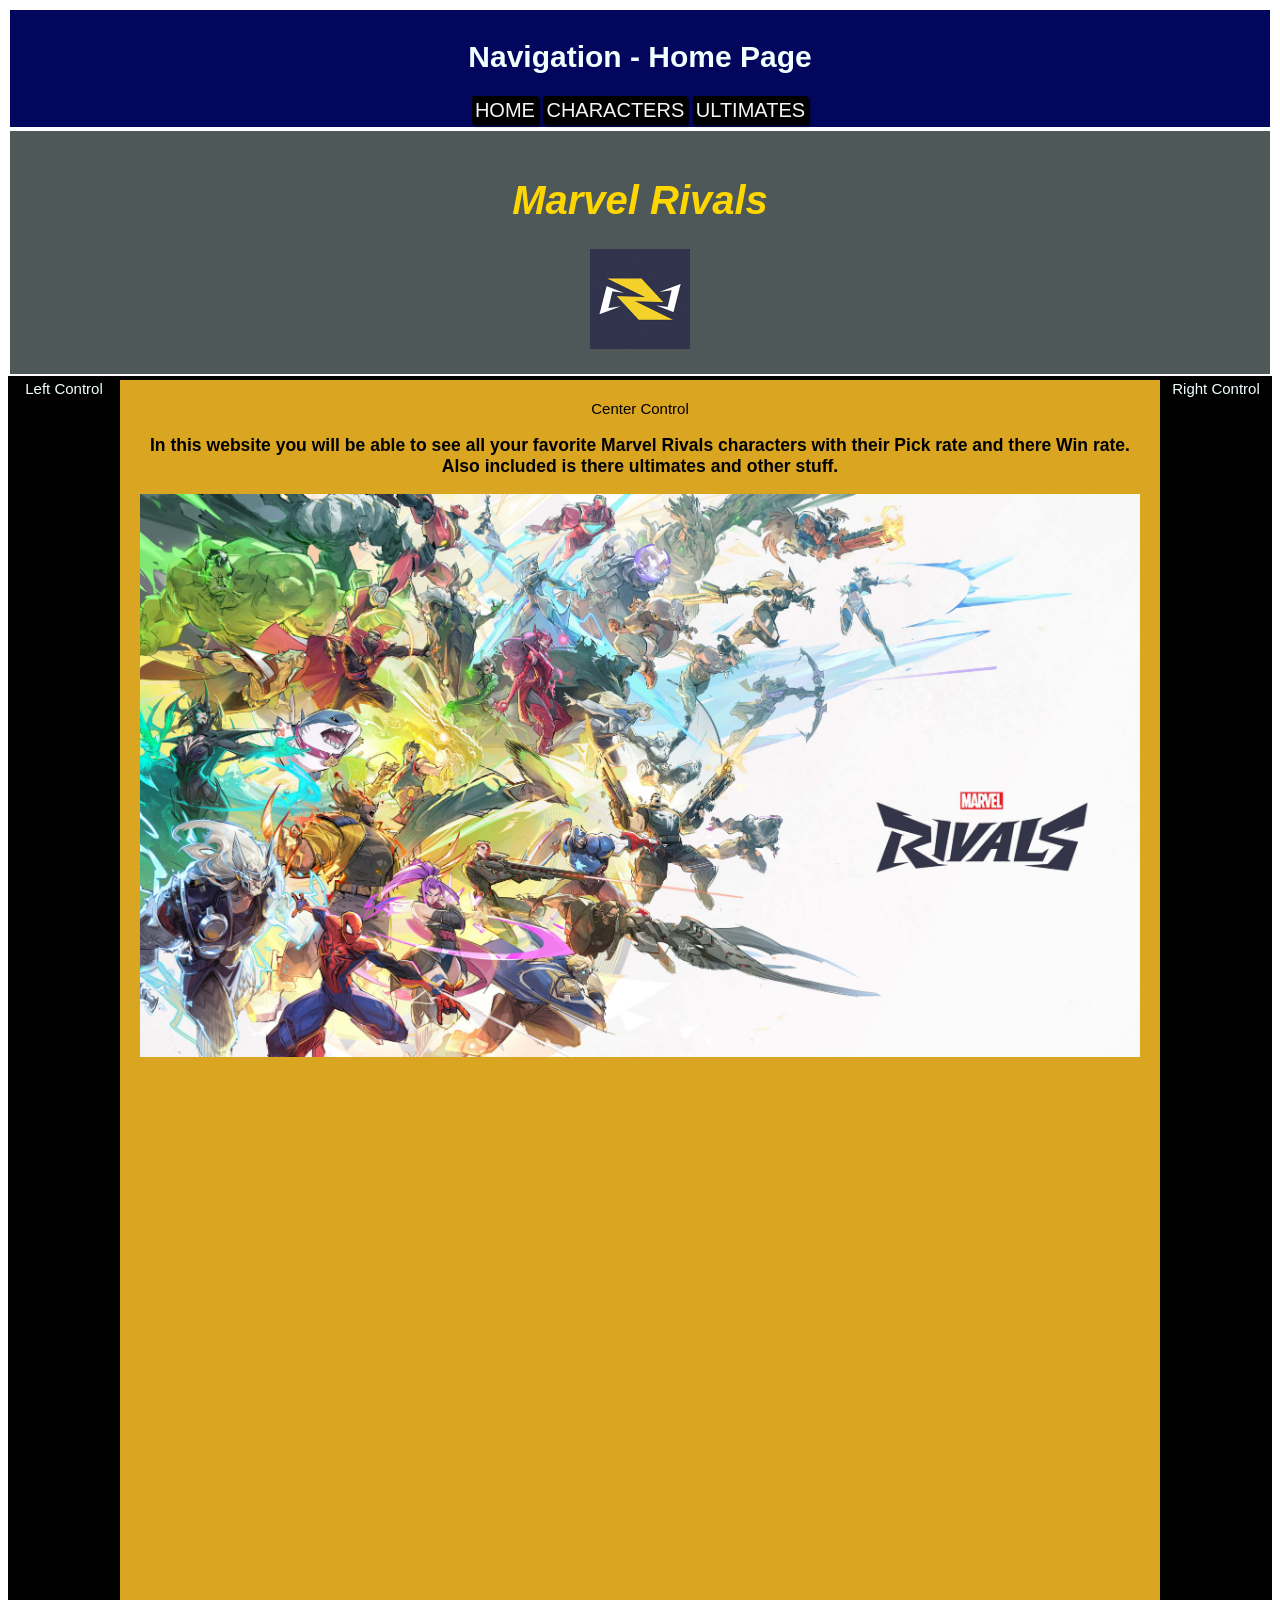
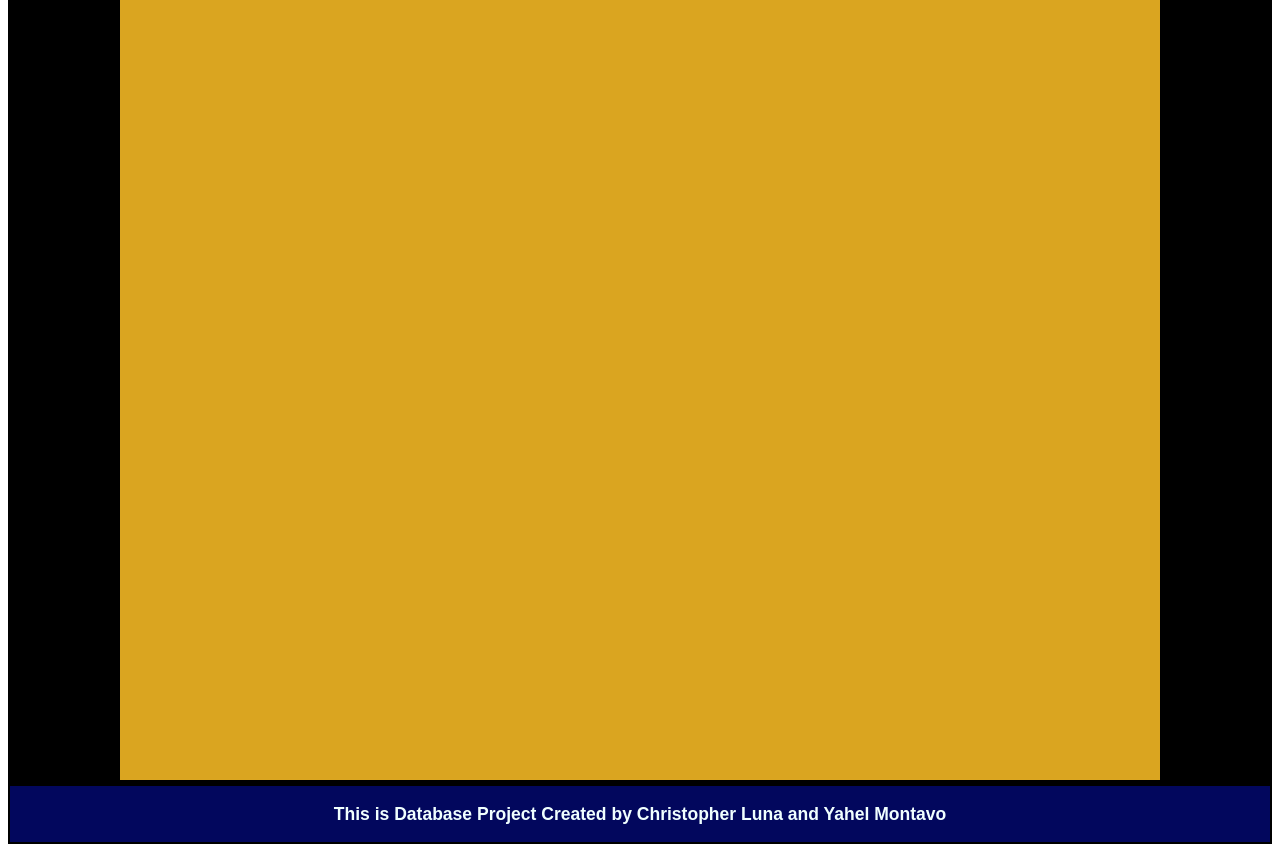
<file: marvel rivals/index.html>
<!DOCTYPE html>
<html>
  <head>
    <title>54-Actvy Soln: Home</title>
    <link href="style.css" rel="stylesheet" type="text/css" />
  </head>
  
  <!-- Call the int function when website loads -->
  <body>
    <div>
      <!--  Header or Banner -->


      <!--  nav bar -->
      <nav id='nav'>
        <h2>Navigation - Home Page</h2>

        <a href="index.html" class="button">HOME</a>   
        <a href="characters.html" class="button">CHARACTERS</a> 
        <a href="ultimates.html" class="button">ULTIMATES</a>
        
      </nav>
      <div id="header">
        <h1> Marvel Rivals</h1>
        <img src="symbol.jpg" alt="Rivals" >
        

      </div>
      <!--  Main content (has 3 panels) -->
      <div class="container">
        
        <div class='panel'>
                   Left Control
        </div>
        
        <div id='centerpanel'>
          Center Control
          <h3>
            In this website you will be able to see all your favorite Marvel Rivals characters with their Pick rate and there Win rate.<br> Also included is there ultimates and other stuff.
          </h3>
          <img src = "rivalsw.jpeg" class = "roaster">
        </div>
        
        <div class='panel'>
          Right Control
        </div>
        
      </div>

      <!--  Footer -->
      <div id='foot'>
        <h3> This is Database Project Created by Christopher Luna and Yahel Montavo </h3>
      </div>

    </div>
    
  </body>
</html>
</file>
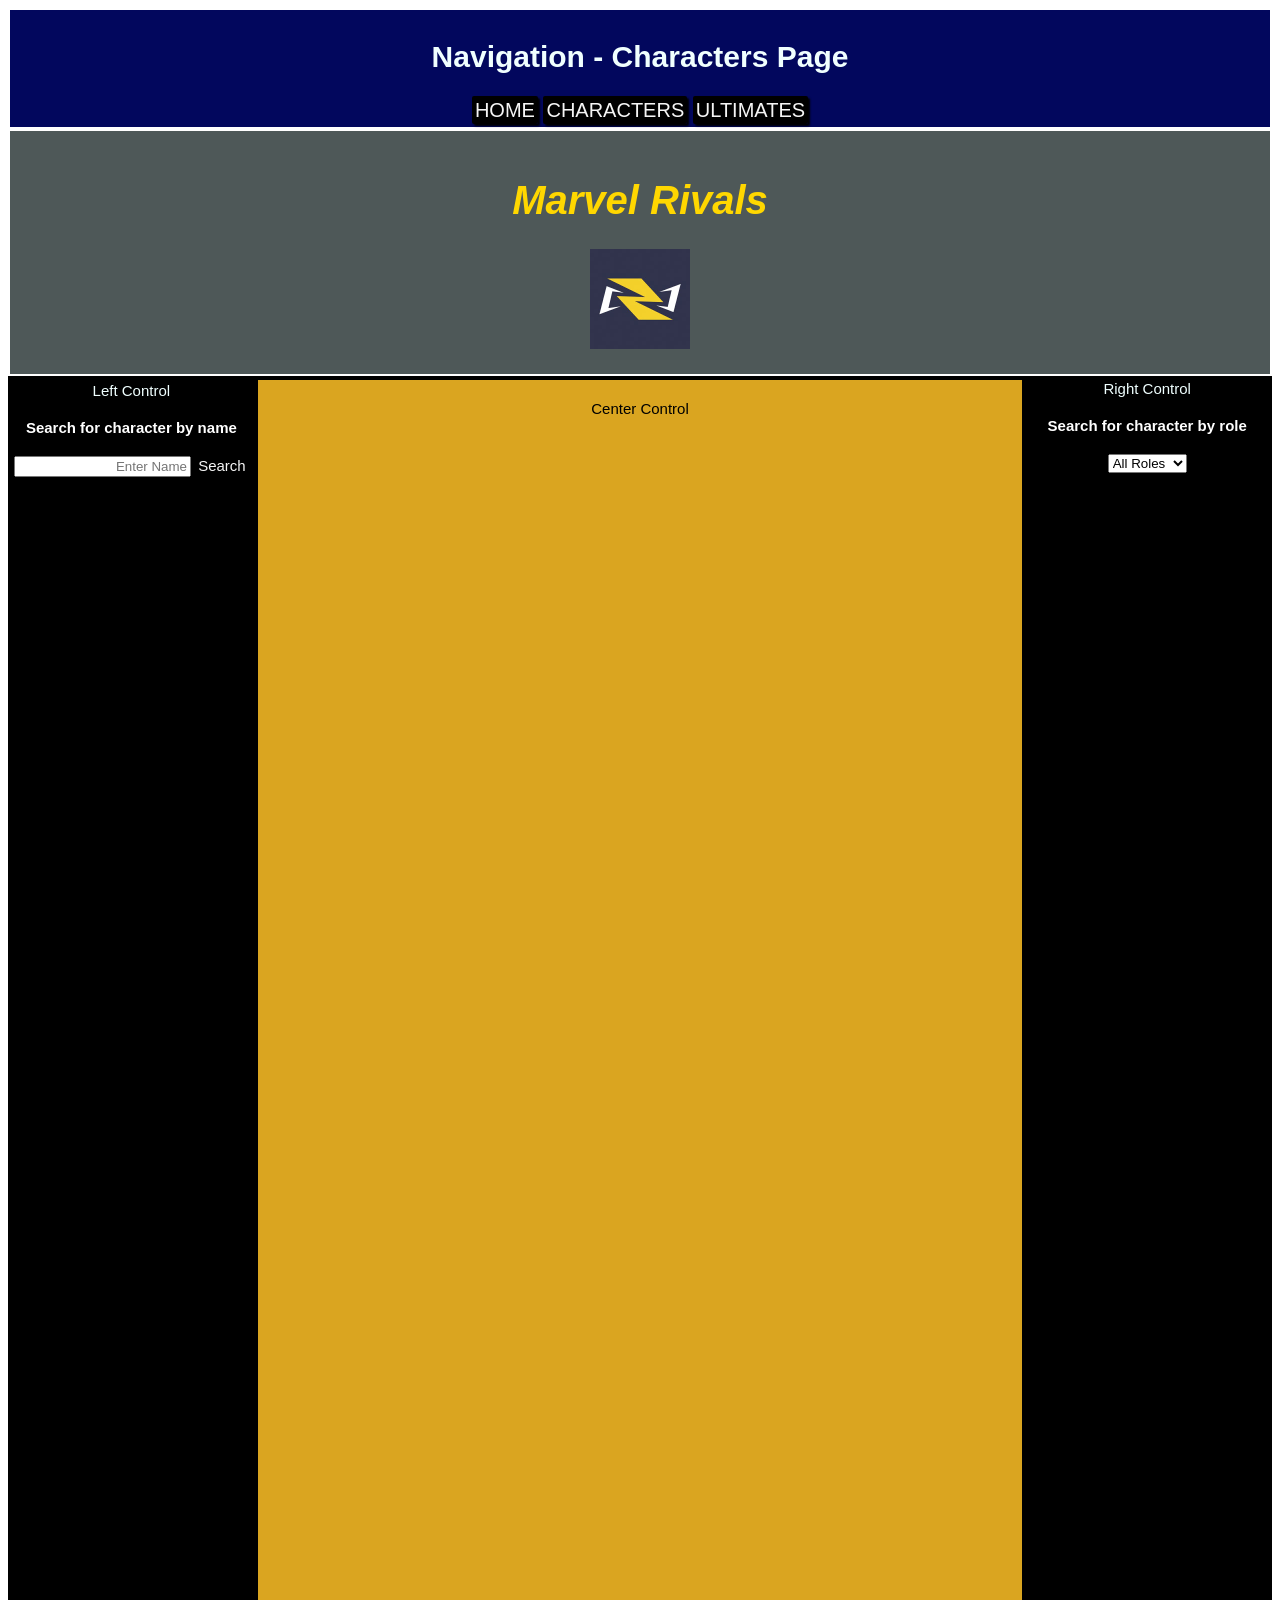
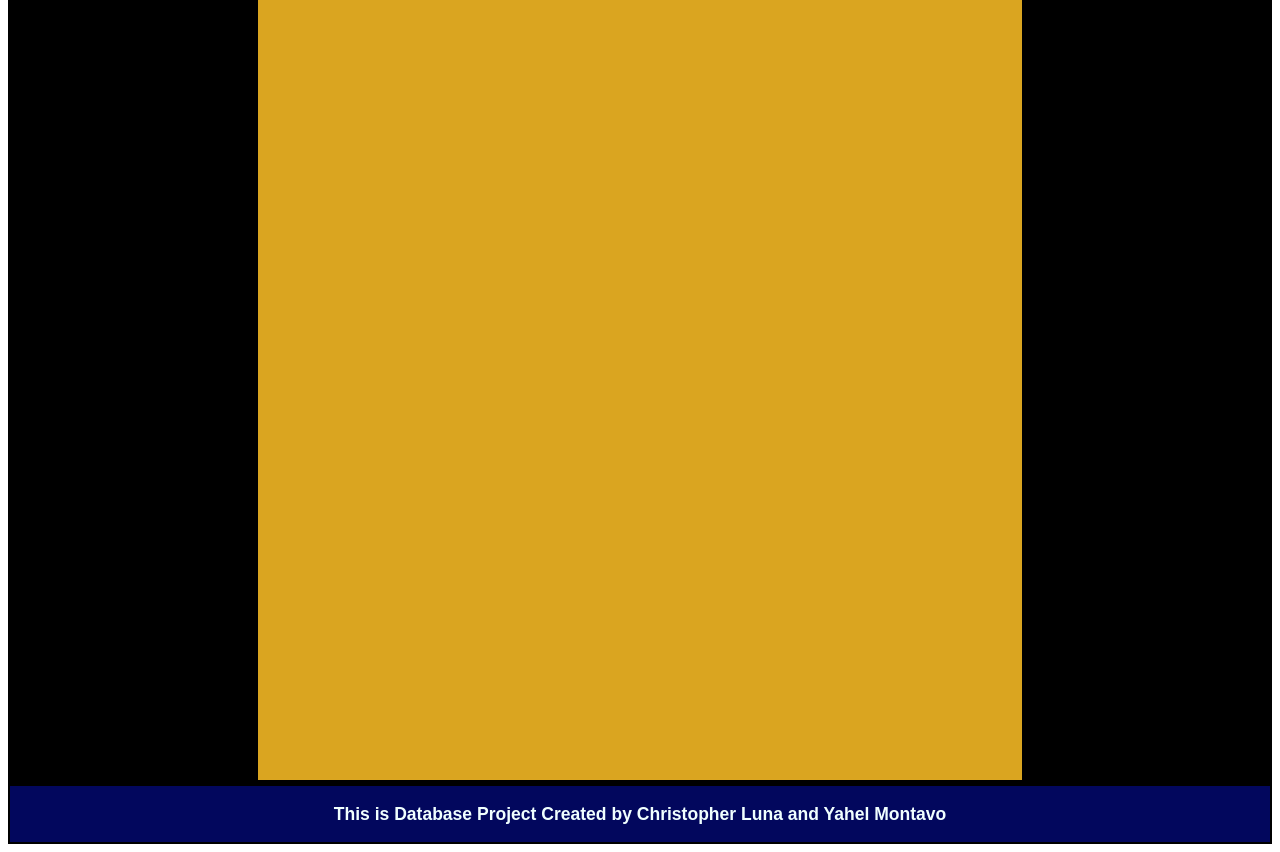
<file: marvel rivals/characters.html>
<!DOCTYPE html>
<html>
  <head>
    <title>Marvel Rivals: Characters</title>
    <link href="style.css" rel="stylesheet" type="text/css" />
    <link href="components.css" rel="stylesheet" type="text/css" />
    <!-- import JS file -->
    <script src="components.js"></script>
    <script src="characters.js"></script>
  </head>
  
  <!-- Call the int function when website loads -->
  <body onload="init()">
    <div>

      <!--  Header or Banner -->
      
      <!--  nav bar -->
      <nav id='nav'>
        <h2>Navigation - Characters Page</h2>
            <a href="index.html" class="button">HOME</a>   
            <a href="characters.html" class="button">CHARACTERS</a> 
            <a href="ultimates.html" class="button">ULTIMATES</a>
      </nav>
      <div id="header">
        <h1> Marvel Rivals</h1>
        <img src = "symbol.jpg">
      </div>
      <!--  Main content (has 3 panels) -->
      <div class="container">
        
        <div class='panel'>
          <div class="container filter">
            <div>          
              Left Control
              <h4> Search for character by name </h4>
              <input style="flex:2;text-align:right;" type="text" 
                id="name" placeholder="Enter Name" >        
              <a class="button" onclick="filter()"> Search </a><br>
              <h4 id="count"></h4>
            </div>
          </div>
        </div>
        
        <div id='centerpanel' class='container'>
          Center Control
        </div>
        
        <div class='panel'>
            <div>          
              Right Control
              <h4> Search for character by role </h4>
              <select id="roles" onchange="filters()">
             <option value="">All Roles</option>
            <option value="Duelist">Duelist</option>
            <option value="Vangaurd ">Vangaurd </option>
            <option value="Strategist">Strategist</option>
<           </select>

              <h4 id="count"></h4>
            </div>
          </div>
          
          
        </div>
        
      </div>
      
      <!--  Footer -->
      <div id='foot'>
        <h3> This is Database Project Created by Christopher Luna and Yahel Montavo </h3>
      </div>

    </div>
    
  </body>
</html>
</file>
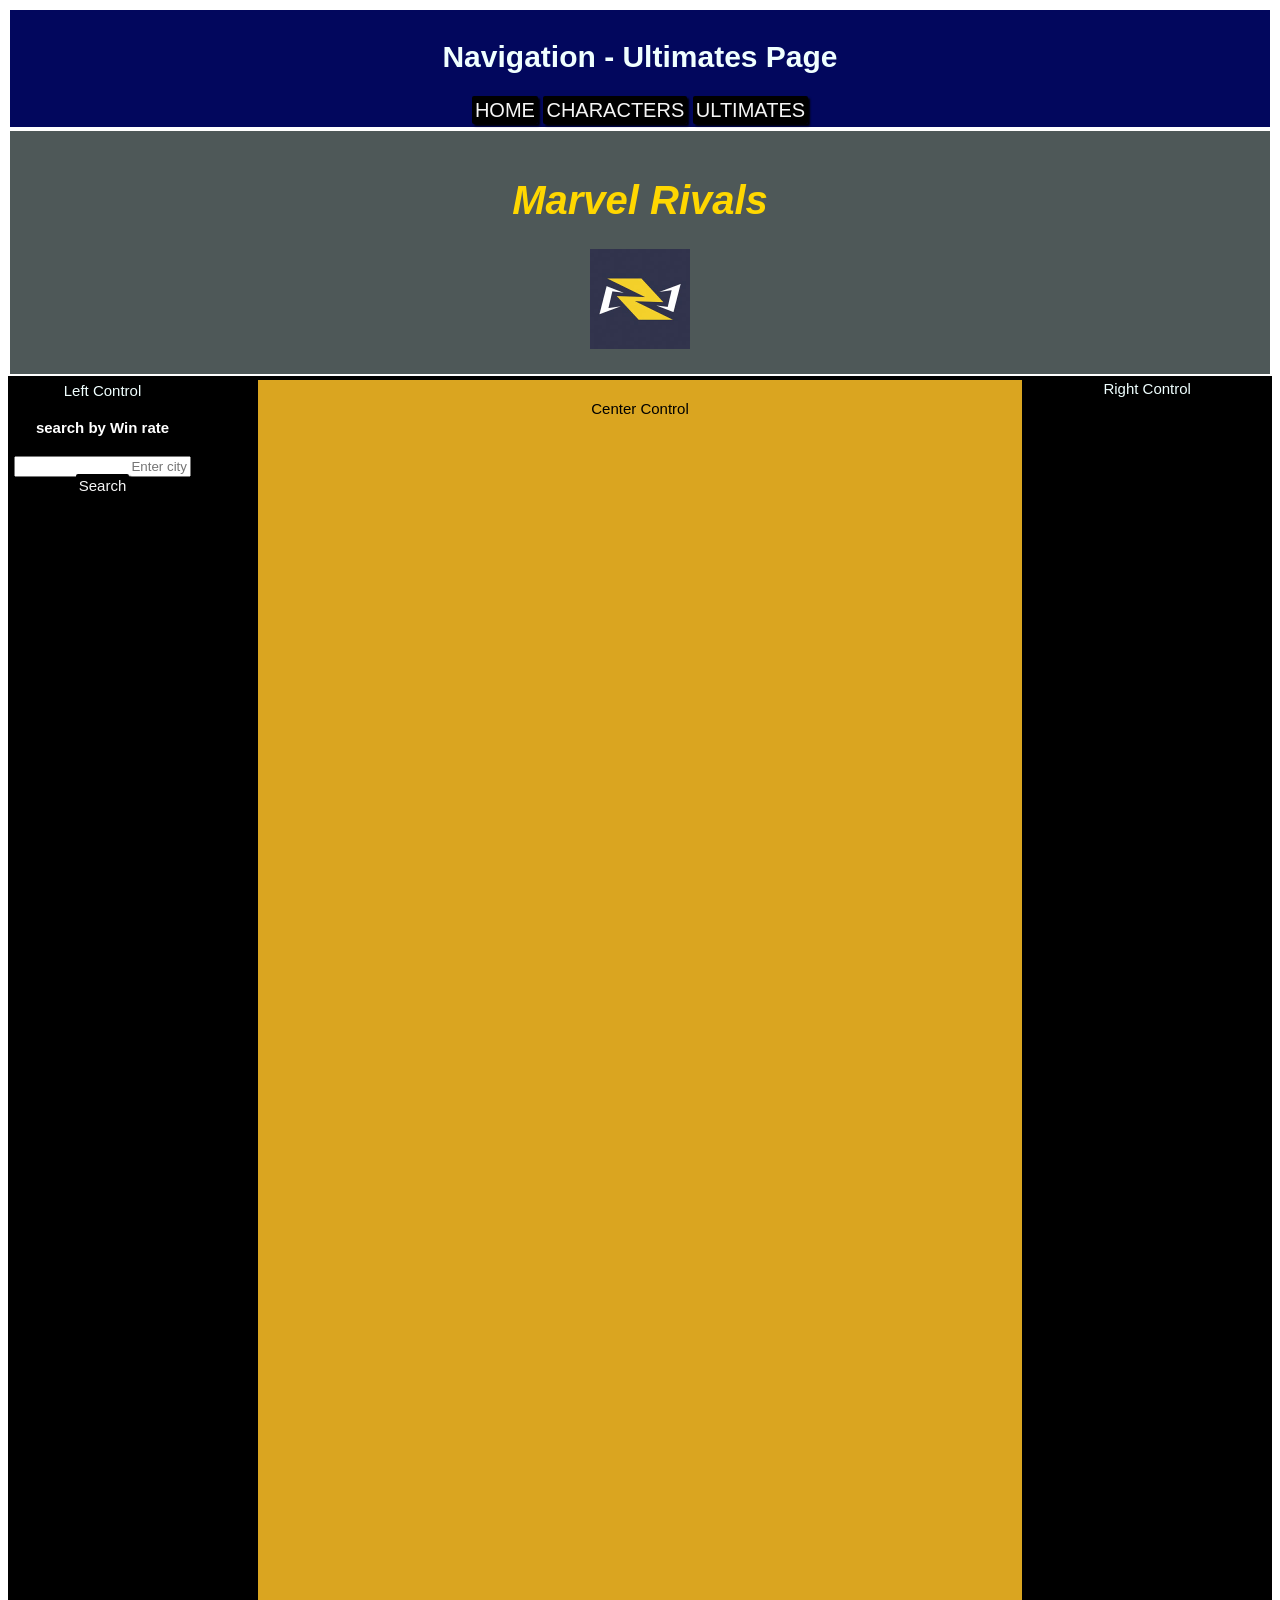
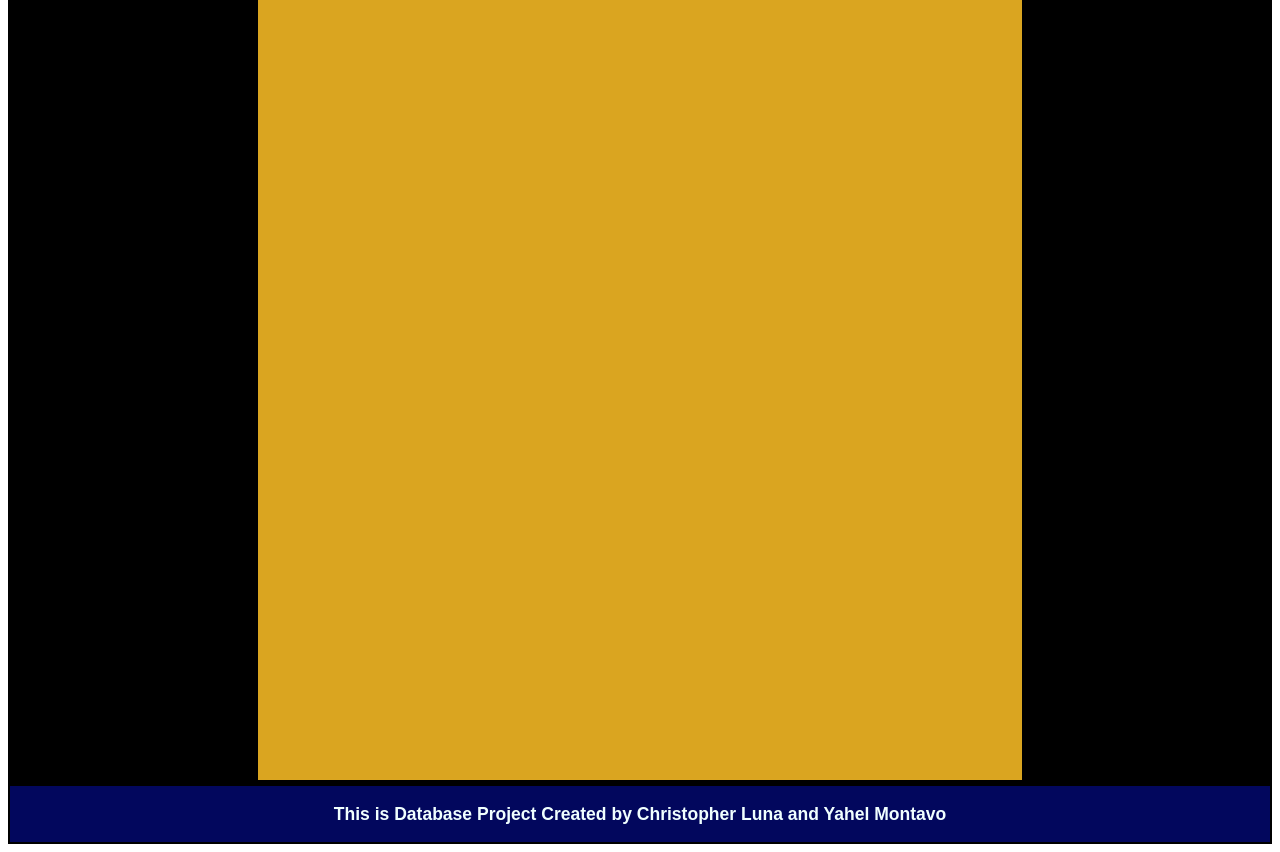
<file: marvel rivals/ultimates.html>
<!DOCTYPE html>
<html>
  <head>
    <title>54 Actvy soln: Employees</title>
    <link href="style.css" rel="stylesheet" type="text/css" />
    <!-- import JS file -->
    <script src="ultimates.js"></script>
  </head>
  
  <!-- Call the int function when website loads -->
  <body onload="init()">
    <div>

      <!--  Header or Banner -->
      
      <!--  nav bar -->
      <nav id='nav'>
        <h2>Navigation - Ultimates Page</h2>
            <a href="index.html" class="button">HOME</a>   
            <a href="characters.html" class="button">CHARACTERS</a> 
            <a href="ultimates.html" class="button">ULTIMATES</a>
      </nav>
      <div id="header">
        <h1> Marvel Rivals </h1>
        <img src = "symbol.jpg">
      </div>
      <!--  Main content (has 3 panels) -->
      <div class="container">
        
        <div class='panel'>
          <div class="container filter">
            <div>          
                   Left Control
              <h4> search by Win rate </h4>
              <input style="flex:2;text-align:right;" type="text" 
                id="city" placeholder="Enter city" >  <br>      
              <a class="button" onclick="filter()"> Search </a><br>
              <h4 id="count"></h4>
            </div>
          </div>
        </div>
        
        <div id='centerpanel' class='container'>
          Center Control
        </div>
        
        <div class='panel'>
          Right Control
        </div>
        
      </div>
      
      <!--  Footer -->
      <div id='foot'>
        <h3> This is Database Project Created by Christopher Luna and Yahel Montavo </h3>
      </div>

    </div>
    
  </body>
</html>
</file>
<file: marvel rivals/style.css>
/*
div{
  padding: 20px;
  text-align: center;
  border: solid 2px black;
}
*/
#header{
  padding: 20px;
  text-align: center;
  border: solid 2px white;
  background-color: rgb(78, 88, 88) ;
  color: gold;
  font-style: italic;
  font-family: 'Lucida Sans', 'Lucida Sans Regular', 'Lucida Grande', 'Lucida Sans Unicode', Geneva, Verdana, sans-serif;
  font-size: 20px;
  border-image-width: 10px;
}
img{
  width: 100px;
}
#nav{
  
  padding: 5px;
  text-align: center;
  border: solid 2px white;
  background-color:#02075D ;
  color: azure;
  font-family: 'Gill Sans', 'Gill Sans MT', Calibri, 'Trebuchet MS', sans-serif;
  font-size: 20px;
}
.roaster{
  width:1000px;
}
.container{
  display:flex;
  flex-wrap: wrap;
  text-align: center;
  border: solid 2px black;
}

.panel{
  flex:1;
  text-align: center;
  border: solid 2px black;
  min-height:2000px;
  background-color:black;
  font-family: 'Lucida Sans', 'Lucida Sans Regular', 'Lucida Grande', 'Lucida Sans Unicode', Geneva, Verdana, sans-serif;
  font-size: 15px;
  color: azure;
}
#centerpanel{
  flex:3;
  justify-content: center;
  gap: 15px;
  padding: 20px;
  align-items: flex-start;
  text-align: center;
  border: solid 2px black;
  min-height:500px;
  background-color:goldenrod;
  font-family: 'Lucida Sans', 'Lucida Sans Regular', 'Lucida Grande', 'Lucida Sans Unicode', Geneva, Verdana, sans-serif;
  font-size: 15px;
}
#foot{
  text-align: center;
  border: solid 2px black;
  background-color:#02075D;
  font-family: 'Lucida Sans', 'Lucida Sans Regular', 'Lucida Grande', 'Lucida Sans Unicode', Geneva, Verdana, sans-serif;
  font-size: 15px;
  color: azure;
}

.card{
  /*flex:1;   THIS SQUISHES */
  /*flex-basis:150px   */
  width:300px;
  height: 200px;
  margin:10px;
  padding:5px;
  border:1px solid black;
  text-align:center;
  background-color:navy
}
/* target all h4 elements*/
h4{
  color:white;
}
/*target all the paragraphs in the card class*/
.card p{
  font-size:17px;
  color: aliceblue;
  font-family:verdana;
  font-style:italic;
}
.card div{
  font-weight: bold;
  text-decoration: underline;
  font-size:15px;
  color: aliceblue;
  font-family:verdana;
  font-style:italic;
}
.card di2{
  font-size:17px;
  color: black;
  font-family:verdana;
  font-style:italic;
}
.card img{
  width:200px;
  height:200px;
}
.button{
  text-decoration:none;
  background-color:black;
  color:whitesmoke;
  border-radius:2px;
  padding:3px;
  box-shadow:2px 2px 2px black;
}
.button:hover{
  background-color:gold;
}
</file>
<file: marvel rivals/components.css>
.flip-card {
  background-color: transparent;
  width: 300px;
  height: 200px;
  border: 1px solid #f1f1f1;
  perspective: 1000px; /* Remove this if you don't want the 3D effect */
}

/* This container is needed to position the front and back side */
.flip-card-inner {
  position: relative;
  width: 100%;
  height: 100%;
  text-align: center;
  transition: transform 0.8s;
  transform-style: preserve-3d;
}

/* Do an horizontal flip when you move the mouse over the flip box container */
.flip-card:hover .flip-card-inner {
  transform: rotateY(180deg);
}

/* Position the front and back side */
.flip-card-front, .flip-card-back {
  position: absolute;
  width: 100%;
  height: 100%;
  -webkit-backface-visibility: hidden; /* Safari */
  backface-visibility: hidden;
}

/* Style the front side (fallback if image is missing) */
.flip-card-front {
  background-color: gold;
  color: antiquewhite;
}

/* Style the back side */
.flip-card-back {
  background-color: royalblue;
  color: white;
  transform: rotateY(180deg);
}
</file>
